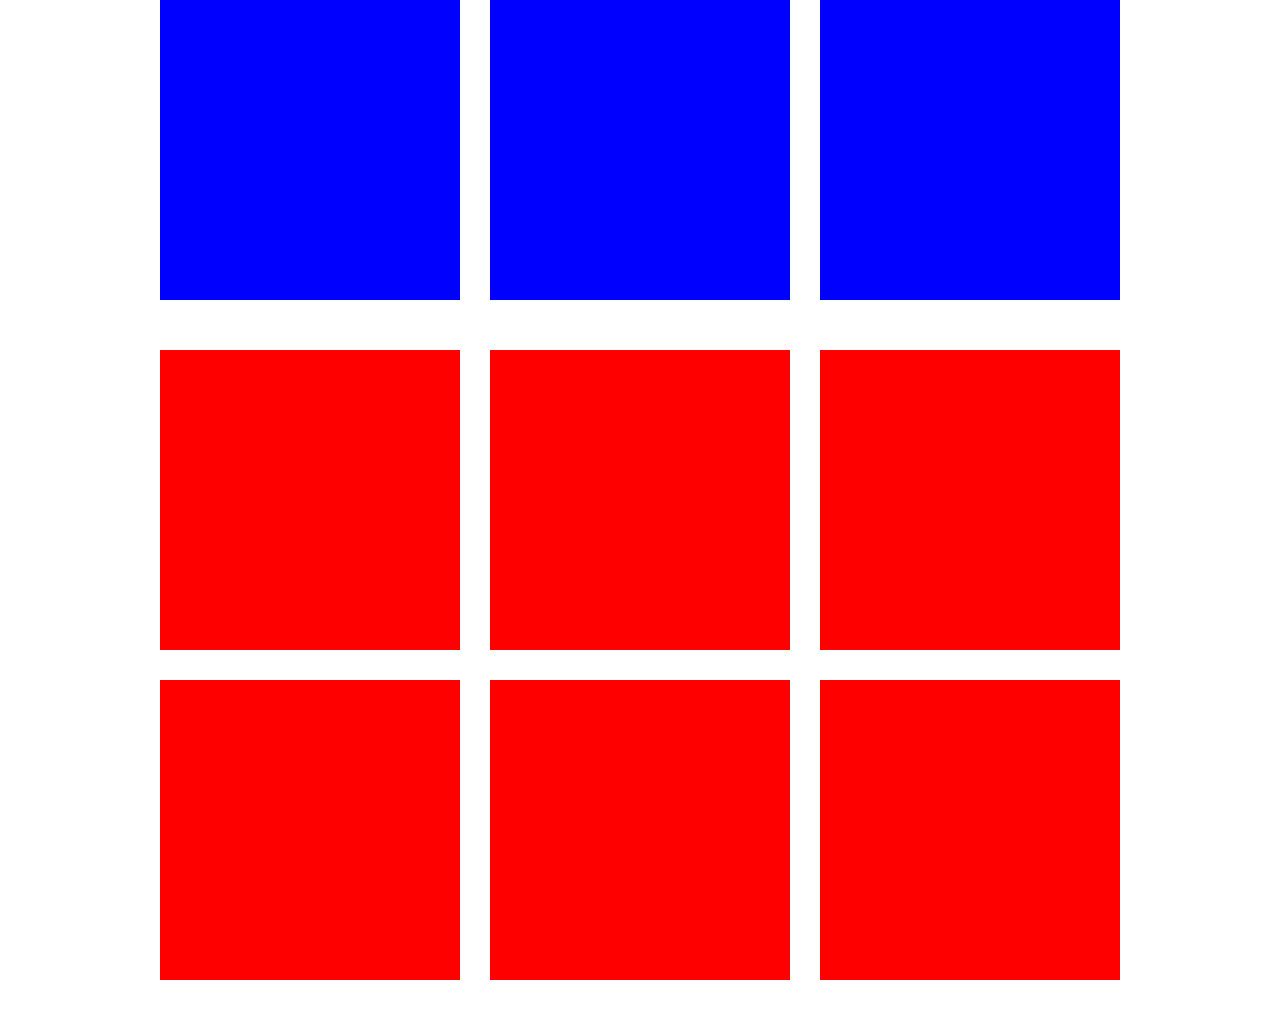
<file: 第二回work/index.html>
<!DOCTYPE html>
<html lang="ja">
<head>
    <meta charset="UTF-8">
    <meta http-equiv="X-UA-Compatible" content="IE=edge">
    <meta name="viewport" content="width=device-width, initial-scale=1.0">
    <title>第二回work</title>
    <link rel="stylesheet" href="css/style.css">
</head>
<body>
  
    <div class="wrap">

        <div></div>
        <div></div>
        <div></div>

    </div>

    <div class="content">

        <div></div>
        <div></div>
        <div></div>
        <div></div>
        <div></div>
        <div></div>

    </div>


</body>
</html>
</file>
<file: 第二回work/css/style.css>
@charset "utf-8";
/* cssリセット */
body,
h1,
h2,
h3,
ul,
li,
p,
dl {
    margin: 0;
    padding: 0;
    line-height: 1;
    color: #4c4c4c;
    font-family: "游ゴシック体", YuGothic, "游ゴシック", "Yu Gothic", "メイリオ", "Hiragino Kaku Gothic ProN", "Hiragino Sans", sans-serif;
}

a {
      text-decoration: none;
      color: inherit;
}

ul {
       list-style: none;
}

img {
    max-width: 100%;
    vertical-align: bottom;
    border: none;
}

/* 本文 */

.wrap{
    width: 960px;
    margin: 0 auto;
    display: flex;
    justify-content: space-between;
}

.wrap div{
    width: 31.25%;
    height: 300px;
    background-color: blue;
    margin-bottom: 50px;
    
}

.content{
    width: 960px;
    margin: 0 auto;
    display: flex;
    justify-content: space-between;
    flex-wrap: wrap;
}

.content div{
    width: 31.25%;
    height: 300px;
    background-color: red;
    margin-bottom: 30px;
}
</file>
